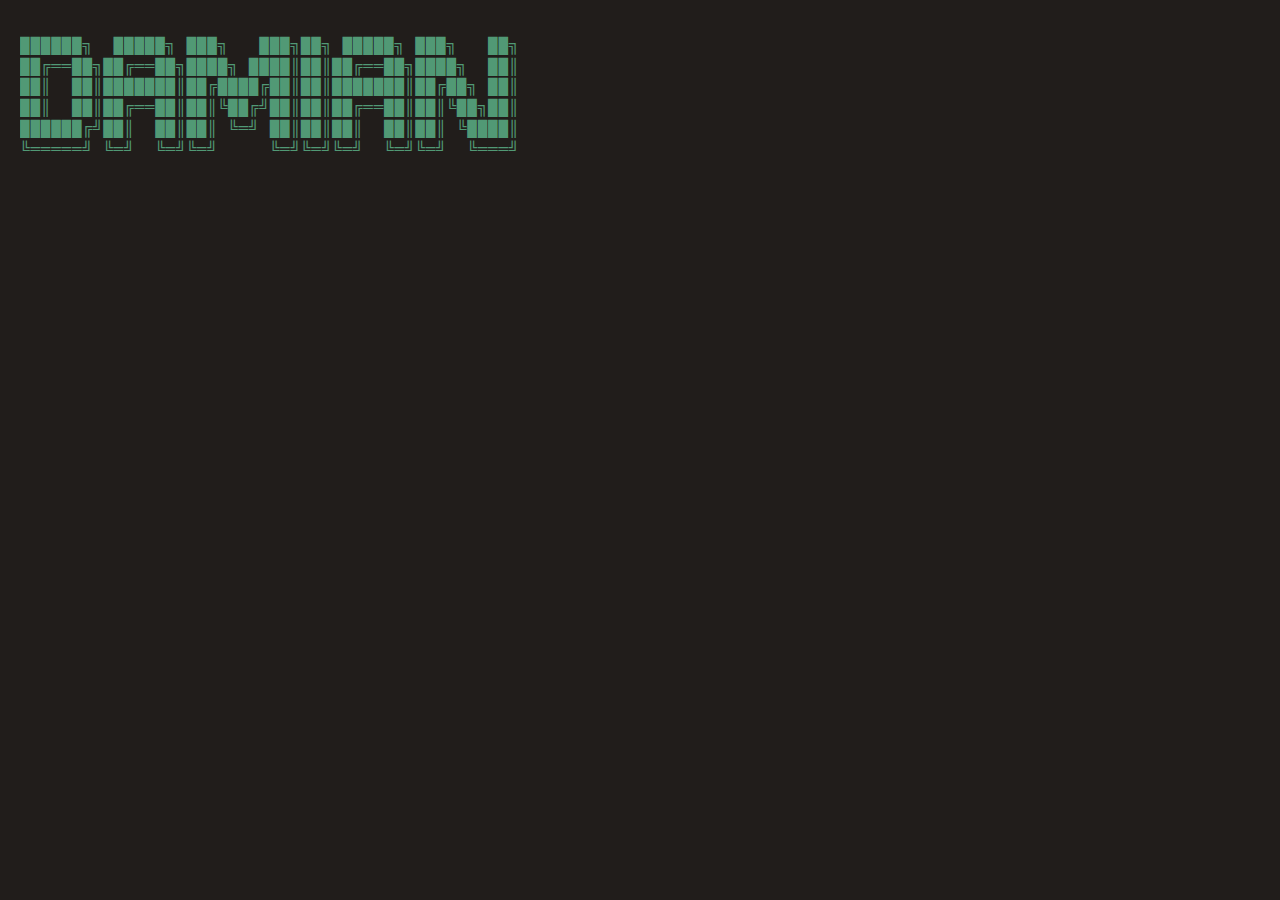
<file: index.html>
<!DOCTYPE html>
<html lang="en">
  <head>
    <meta charset="UTF-8" />
    <meta http-equiv="X-UA-Compatible" content="IE=edge" />
    <meta name="viewport" content="width=device-width, initial-scale=1.0" />
    <title>Damian's | Terminal</title>
    <link rel="stylesheet" type="text/css" href="css/style.css" />
  </head>
  <body>
    <div id="terminal">
      <a id="before"></a>
    </div>
    <div id="command" onclick="$('texter').focus();">
      <textarea
        type="text"
        id="texter"
        onkeyup="typeIt(this, event)"
        onkeydown="typeIt(this, event); 
                   moveIt(this.value.length, event)"
        onkeypress="typeIt(this, event);"
        autofocus
      ></textarea>
      <div id="liner">
        <span id="typer"></span><b class="cursor" id="cursor">█</b>
      </div>
    </div>
  </body>
  <script src="js/caret.js"></script>
  <script src="js/commands.js"></script>
  <script src="js/main.js"></script>
</html>
</file>
<file: css/style.css>
body {
  margin: 0;
  padding: 15px 20px;
  min-height: 99%;
  width: 100%;
  color: #519975;
  background: #211d1b;
  font-family: cursor, monospace;
  overflow-x: hidden;
}

::selection {
  color: #211830;
  background-color: #519975;
}
::-moz-selection {
  color: #211830;
  background-color: #519975;
}

textarea {
  left: -1000px;
  position: absolute;
}
b {
  font-weight: bold;
  text-decoration: underline;
}

/* Cursor Start */
.cursor {
  font-size: 12px;
  color: #61497d;
  background-color: #61497d;
  position: relative;
  opacity: 1;
  height: 1.5em;
  width: 10px;
  max-width: 10px;
  transform: translateY(4px);
  overflow: hidden;
  text-indent: -5px;
  display: inline-block;
  text-decoration: blink;
  animation: blinker 1s linear infinite;
}

@keyframes blinker {
  50% {
    opacity: 0;
  }
}

#command {
  cursor: text;
  height: 50px;
  color: #61497d;
}
#liner {
  line-height: 1.3em;
  margin-top: -2px;
  animation: show 0.5s ease forwards;
  animation-delay: 1.2s;
  opacity: 0;
}
#liner::before {
  color: #519975;
  content: "visitor@root:~$";
}
@keyframes show {
  from {
    opacity: 0;
  }
  to {
    opacity: 1;
  }
}
/* Cursor End */
p {
  display: block;
  line-height: 1.3em;
  margin: 0;
  overflow: hidden;
  white-space: nowrap;
  margin: 0;
  letter-spacing: 0.05em;
  animation: typing 0.5s steps(30, end);
}
.no-animation {
  animation: typing 0 steps(30, end);
}
.margin {
  margin-left: 20px;
}
@keyframes typing {
  from {
    width: 0;
  }
  to {
    width: 100%;
  }
}
.index {
  color: #dcdccc;
}
.color2 {
  color: #c56f18;
}
.command {
  color: #61497d;
  text-shadow: 0 0 5px #61497d;
}
.error {
  color: #c56f18;
}
.white {
  color: #fff;
}
.inherit,
a {
  color: #9c8394;
}
a {
  text-decoration: inherit;
}
a:hover {
  background: #61497d;
  color: #211830;
}
a:focus {
  outline: 0;
}
</file>
